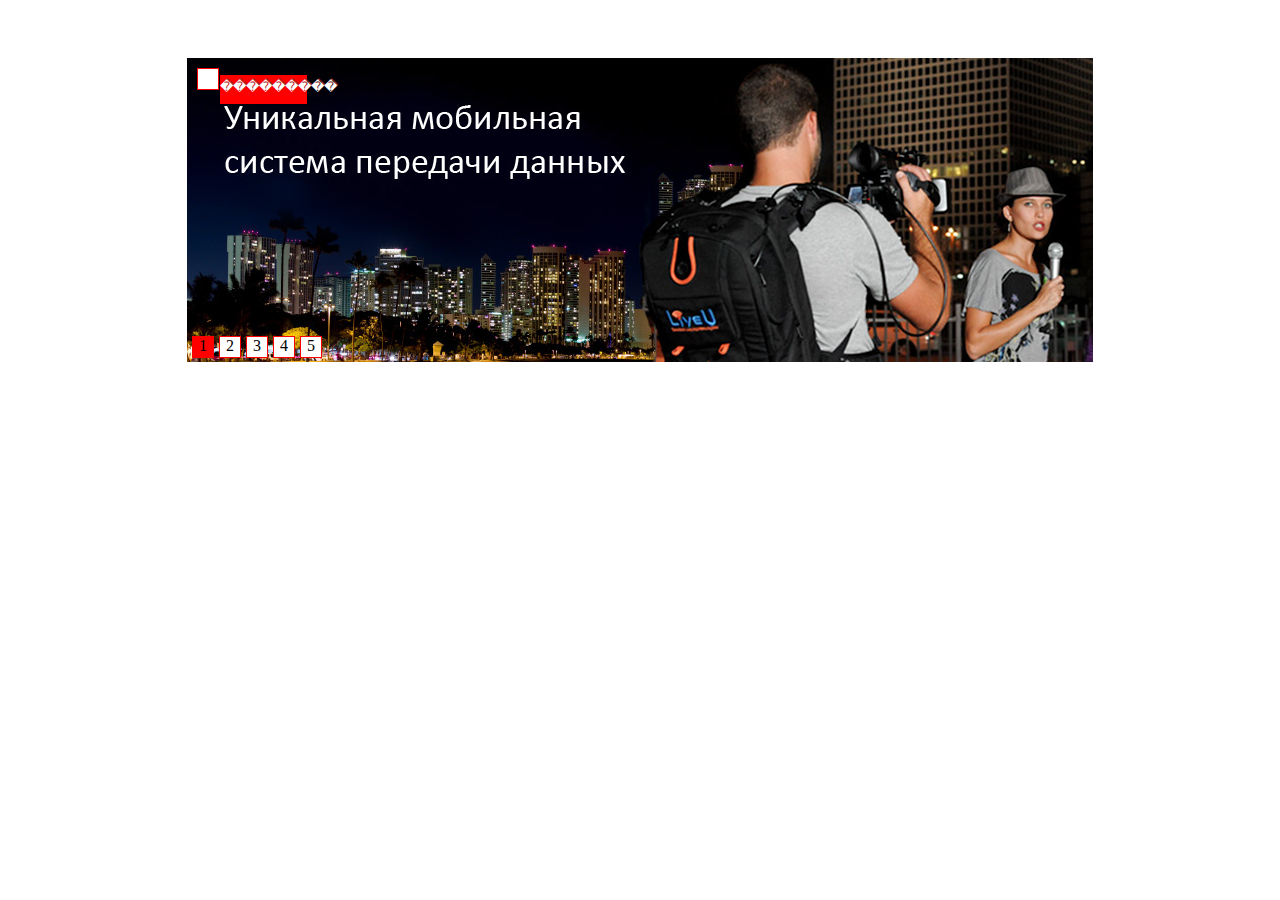
<file: js/J-Gallery/index.html>
<!DOCTYPE html PUBLIC "-//W3C//DTD XHTML 1.0 Transitional//EN" "http://www.w3.org/TR/xhtml1/DTD/xhtml1-transitional.dtd">
<html xmlns="http://www.w3.org/1999/xhtml">
	<head>
	  	<meta http-equiv="Content-Type" content="text/html" />
		<title>�������</title>
		<script src="jquery-1.4.2.js" type="text/javascript"></script>
		<script src="jquery.autolist.js" type="text/javascript"></script>
	</head>
	<body>
	<style>
		body {text-align:center;}
		.main_view {position:relative;}
		.listener {position:relative; top:50px; height:304px; width:906px; overflow: hidden; margin:0 auto;}
		.img_box {position:absolute; top:0; left:0;}
		.img_box div {display:none; position:absolute; }
		.img_box div img {border:none;}

		.paging	{position:absolute; left:5px; bottom:6px; height:20px; z-index:10;}
		.paging > div {float:left; width:20px; height:20px; margin-right:5px; border:1px solid red; background:white; cursor:pointer;}
		.paging > div.active {background:red;}
		.stop, .play {position:absolute; top:10px; left:10px; width:20px; height:20px; border:1px solid red; background:#fff; z-index:100; cursor:pointer;}
		.play {background:red;}
		.link {position:absolute; left:33px; top:17px; width:87px; height:29px; text-align:center; background:red; line-height:24px; font-weight:normal; font-size:13px; text-decoration:none; text-shadow:#943033 1px -1px 0; color:#fff; z-index:10;}
	</style>
	<script>
	$(function(){
		$(".main_view .listener").autolist({link:true});

	});
	</script>
		<div class="main_view">
			<div class="listener">
				<a class="link" href="#">���������</a>
				<div class="paging">
					<div>1</div>
					<div>2</div>
					<div>3</div>
					<div>4</div>
					<div>5</div>

				</div><div class="stop"></div>
				<div class="img_box">
					<div><img link="http://google.ru" src="img1.jpg" alt="" /></div>
					<div><img link="http://mail.ru" src="img2.jpg" alt="" /></div>
					<div><img link="http://rambler.ru" src="img3.jpg" alt="" /></div>
					<div><img link="http://render.ru" src="img4.jpg" alt="" /></div>
					<div><img link="http://render.ru" src="img4.jpg" alt="" /></div>
				</div>
			</div>
		</div>
	</body>
</html>
</file>
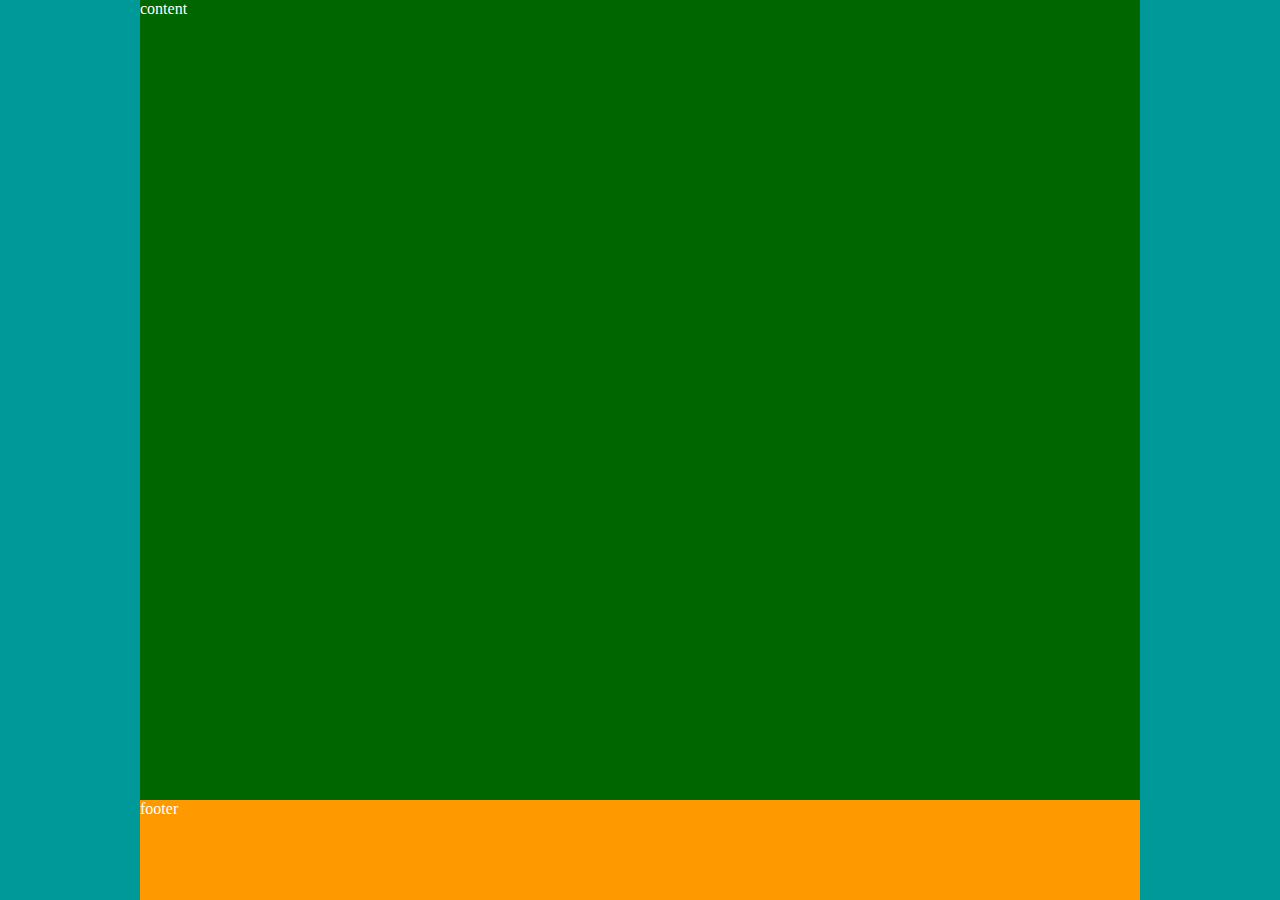
<file: verstka/footer_fix.html>
<!DOCTYPE html PUBLIC "-//W3C//DTD XHTML 1.0 Transitional//EN" "http://www.w3.org/TR/xhtml1/DTD/xhtml1-transitional.dtd">
<html xmlns="http://www.w3.org/1999/xhtml">
<head>
    <meta http-equiv="Content-Type" content="text/html; charset=utf-8" />
    <title>footer fix backgrounds</title>    
 
    <style type="text/css">
        body {padding:0px; margin:0px;}
        /** обязательно для прижатого подвала */
        body, html {height:100%;}
 
        /** footer fix **/
        /** предположим что у нас страница фикс на 1000px, поэтому тут выставляем ширину
        и делаем макет страницы по центру браузера */
        .fixer {margin:0px auto; width:1000px; text-align:left;}
 
        #all_content {height:auto !important; height:100%; min-height:100%;}
        /** ставим паддинг снизу
        на 100px (высота подвала, чтобы подвал не налазил)
        +
        60px (необходимое расстояние между подвалом и содержимым страницы) = 160px */
        #all_content .fixer {padding:0px 0px 160px 0px;}
 
        /** поднимаем футер на 100px вверх (т.к. высота подвала 100px) */
        #footer_pos {height:100px; margin-top:-100px; width:auto;}
        #footer_pos .fixer {}
		
		
		
		/** фоны разные для разных частей */
		body {background:#099; color:#fff;}
		#all_content, #footer_pos {margin-left:auto; margin-right:auto; width:1000px;}
		#all_content {background:#060;}
		#footer_pos {background:#F90;}
    </style>
</head>
 
<body>
    <div id="all_content">
        <div class="fixer">
 
            content
 
        </div><!-- fixer -->
    </div><!-- all_content -->
 
    <div id="footer_pos">
        <div class="fixer">
 
            footer
 
        </div><!-- fixer -->
    </div><!-- footer_pos -->
 
</body>
</html>
</file>
